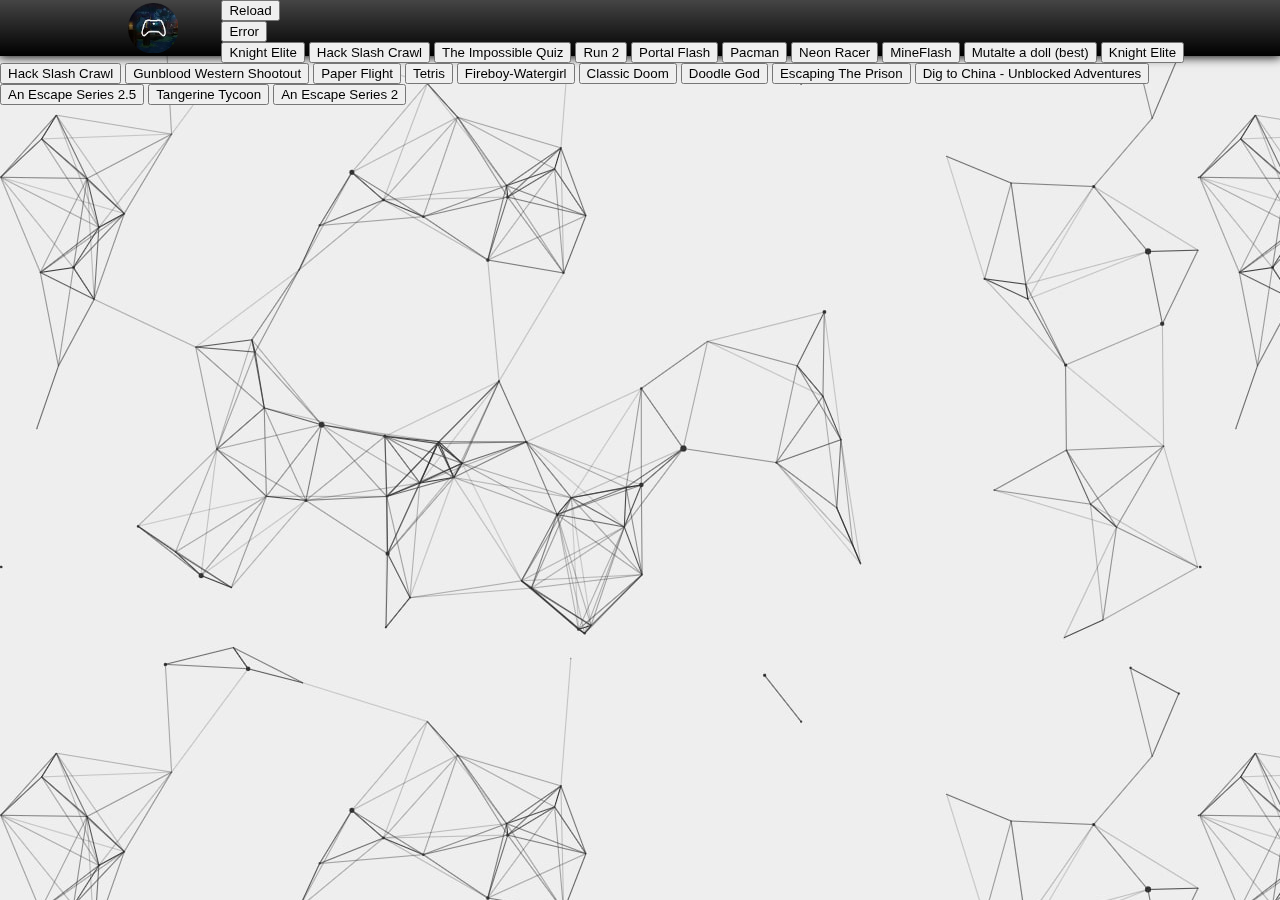
<file: index.html>
<!DOCTYPE html>
<html>
<head>
<meta name="viewport" content="width=device-width, initial-scale=1">
<style>
/* width */
::-webkit-scrollbar {
  width: 10px;
}

/* Track */
::-webkit-scrollbar-track {
  background: #f1f1f1; 
}
 
/* Handle */
::-webkit-scrollbar-thumb {
  background: #888; 
}

/* Handle on hover */
::-webkit-scrollbar-thumb:hover {
  background: #555; 
}
	</style>
	</head>   
<!DOCTYPE html>
<html lang="en">
	<head>
	<head>
		<meta charset="utf-8">
		<title>SWF Leitor</title>
		<script src="https://code.jquery.com/jquery-3.5.1.min.js"></script>
		<link rel="stylesheet" type="text/css" href="css/estilos.css">
		<!--<link rel="stylesheet" type="text/css" href="css/estilos.css">-->
	</head>
	<body>
		<div class="cabecalho">
			<a id="logo" href="index.html">
				<img src="img/swf_player_icon.png" alt="Swf Player Games" width="auto" height="50">
			</a>
			<a href="index.html">
				<button class="dropbtn">Reload</button>
			</a>
			<div class="dropdown">
			  	<button class="dropbtn">Error</button>
			    <div class="dropdown-content">
			    	<!--<a data-value="jogos/Knight Elite.swf">Link 1</a>
			    	<a data-value="jogos/Hack Slash Crawl.swf">Link 2</a>
			    	<a data-value="jogos/Age of War.swf">Link 3</a>-->
				<button class="game" value="jogos/Knight Elite.swf">Knight Elite</button>
				<button class="game" value="jogos/Hack Slash Crawl.swf">Hack Slash Crawl</button>
				<button class="game" value="The Impossible Quiz.swf">The Impossible Quiz</button>
				<button class="game" value="jogos/run2.swf">Run 2</button>
				<button class="game" value="jogos/Portal_Flash.swf">Portal Flash</button>
				<button class="game" value="jogos/Pacman.swf">Pacman</button>
				<button class="game" value="jogos/Neon_Race.swf">Neon Racer</button>
				<button class="game" value="jogos/Mineblocks__Minecraft_Flash_.swf">MineFlash</button>
				<button class="game" value="jogos/MaD2.swf">Mutalte a doll (best)</button>
				<button class="game" value="jogos/Knight Elite.swf">Knight Elite</button>
				<button class="game" value="jogos/Hack Slash Crawl.swf">Hack Slash Crawl</button>
				<button class="game" value="jogos/Gunblood Western Shootout.swf">Gunblood Western Shootout</button>
				<button class="game" value="jogos/Flight.swf">Paper Flight</button>
				<button class="game" value="jogos/Flash_Tetris.swf">Tetris</button>
				<button class="game" value="jogos/fireboy-watergirl.swf">Fireboy-Watergirl</button>
				<button class="game" value="jogos/doom.swf">Classic Doom</button>
				<button class="game" value="jogos/Doodle_God.swf">Doodle God</button>
				<button class="game" value="jogos/escapingtheprison.swf">Escaping The Prison</button>
				<button class="game" value="jogos/Dig to China - Unblocked Adventures.swf">Dig to China - Unblocked Adventures</button>
				<button class="game" value="jogos/An Escape Series 2.5.swf">An Escape Series 2.5</button>
				<button class="game" value="jogos/tangerine-tycoon.swf">Tangerine Tycoon</button>
				<button class="game" value="jogos/An Escape Series 2.swf">An Escape Series 2</button>
				</div>
			</div>
		</div>

		<!--<button value="jogos/Knight Elite.swf">Jogar KNIGHT ELITE</button>
		<button value="jogos/Hack Slash Crawl.swf">Jogar HACK SLASH CRAWL</button>
		<button value="jogos/Age of War.swf">Jogar AGE OF WAR</button>
		<button class="game" value="jogos/Knight Elite.swf">Knight Elite</button>
		<button class="game" value="jogos/Hack Slash Crawl.swf">Hack Slash Crawl</button>
		<button class="game" value="The Impossible Quiz.swf">The Impossible Quiz</button>
		<button class="game" value="jogos/run2.swf">Run 2</button>
		<button class="game" value="jogos/Portal_Flash.swf">Portal Flash</button>
		<button class="game" value="jogos/Pacman.swf">Pacman</button>
		<button class="game" value="jogos/Neon_Race.swf">Neon Racer</button>
		<button class="game" value="jogos/Mineblocks__Minecraft_Flash_.swf">MineFlash</button>
		<button class="game" value="jogos/MaD2.swf">Mutalte a doll (best)</button>
		<button class="game" value="jogos/Knight Elite.swf">Knight Elite</button>
		<button class="game" value="jogos/Hack Slash Crawl.swf">Hack Slash Crawl</button>
		<button class="game" value="jogos/Gunblood Western Shootout.swf">Gunblood Western Shootout</button>
		<button class="game" value="jogos/Flight.swf">Paper Flight</button>
		<button class="game" value="jogos/Flash_Tetris.swf">Tetris</button>
		<button class="game" value="jogos/fireboy-watergirl.swf">Fireboy-Watergirl</button>
		<button class="game" value="jogos/doom.swf">Classic Doom</button>
		<button class="game" value="jogos/Doodle_God.swf">Doodle God</button>
		<button class="game" value="jogos/escapingtheprison.swf">Escaping The Prison</button>
		<button class="game" value="jogos/Dig to China - Unblocked Adventures.swf">Dig to China - Unblocked Adventures</button>
		<button class="game" value="jogos/An Escape Series 2.5.swf">An Escape Series 2.5</button>
		<button class="game" value="jogos/tangerine-tycoon.swf">Tangerine Tycoon</button>
		<button class="game" value="jogos/An Escape Series 2.swf">An Escape Series 2</button>

		<script>
		    $("button").click(function(){
		    	localStorage.setItem("nomeJogo",this.value);
		    	window.location.href = 'leitor.html';
		    	//window.open("leitor.html", "Executando Jogo", "width=822,height=622");
		    });
		</script>-->

		<script>
			$(".game").click(function(){
				//localStorage.setItem("nomeJogo",$(this).data("value"));
				localStorage.setItem("nomeJogo",this.value);
				window.location.href = 'leitor.html';
		    	//window.open("leitor.html", "Executando Jogo", "width=822,height=622");
		    });
		</script>
	</body>
</html>
</file>
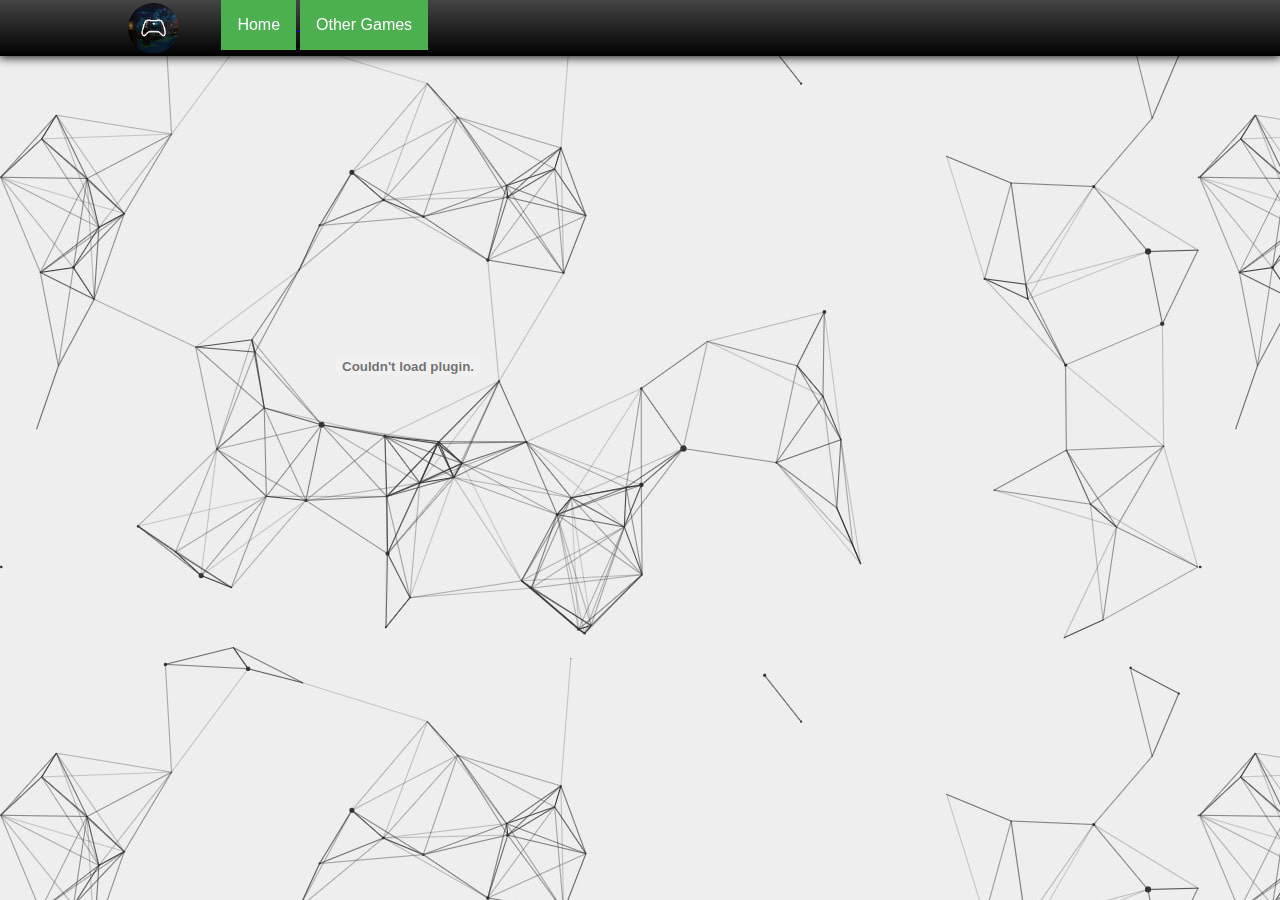
<file: leitor.html>
<!DOCTYPE html>
<html>
<head>
<meta name="viewport" content="width=device-width, initial-scale=1">
<style>
/* width */
::-webkit-scrollbar {
  width: 10px;
}

/* Track */
::-webkit-scrollbar-track {
  background: #f1f1f1; 
}
 
/* Handle */
::-webkit-scrollbar-thumb {
  background: #888; 
}

/* Handle on hover */
::-webkit-scrollbar-thumb:hover {
  background: #555; 
}
	</style>
	</head>   
	<head>
		<meta charset="utf-8">
		<title>Executor</title>
		<script src="https://code.jquery.com/jquery-3.5.1.min.js"></script>
		<link rel="stylesheet" type="text/css" href="css/dropdown.css">
		<link rel="stylesheet" type="text/css" href="css/estilos.css">
	</head>
	<body>
		<div class="cabecalho">
			<a id="logo" href="index.html">
				<img src="img/swf_player_icon.png" alt="Swf Player Games" width="auto" height="50">
			</a>
			<a href="index.html">
				<button class="dropbtn">Home</button>
			</a>
			<div class="dropdown">
			  	<button class="dropbtn">Other Games</button>
			    <div class="dropdown-content">
			    	<!--<a data-value="jogos/Knight Elite.swf">Link 1</a>
			    	<a data-value="jogos/Hack Slash Crawl.swf">Link 2</a>
				<a data-value="jogos/Hack Slash Crawl.swf">Hack Slash Crawl</a>
				<a data-value="The Impossible Quiz.swf">The Impossible Quiz</a>
				<a data-value="jogos/run2.swf">Run 2</a>
				<a data-value="jogos/Portal_Flash.swf">Portal Flash</a>
				<a data-value="jogos/Pacman.swf">Pacman</a>
				<a data-value="jogos/Neon_Race.swf">Neon Racer</a>
				<a data-value="jogos/Mineblocks__Minecraft_Flash_.swf">MineFlash</a>
				<a data-value="jogos/MaD2.swf">Mutalte a doll (best)</a>
				<a data-value="jogos/Knight Elite.swf">Knight Elite</a>
				<a data-value="jogos/Hack Slash Crawl.swf">Hack Slash Crawl</a>
				<a data-value="jogos/Gunblood Western Shootout.swf">Gunblood Western Shootout</a>
				<a data-value="jogos/Flight.swf">Paper Flight</a>
				<a data-value="jogos/Flash_Tetris.swf">Tetris</a>
				<a data-value="jogos/fireboy-watergirl.swf">Fireboy-Watergirl</a>
				<a data-value="jogos/doom.swf">Classic Doom</a>
				<a data-value="jogos/Doodle_God.swf">Doodle God</a>
				<a data-value="jogos/escapingtheprison.swf">Escaping The Prison</a>
			    	<a data-value="jogos/Age of War.swf">Link 3</a>-->
				    <button class="game" value="jogos/Knight Elite.swf">Knight Elite</button>
				    <button class="game" value="jogos/Hack Slash Crawl.swf">Hack Slash Crawl</button>
				    <button class="game" value="jogos/Age of War.swf">Age of War</button>
				    <button class="game" value="jogos/Hack Slash Crawl.swf">Hack Slash Crawl</button>
				    <button class="game" value="The Impossible Quiz.swf">The Impossible Quiz</button>
				    <button class="game" value="jogos/run2.swf">Run 2</button>
				    <button class="game" value="jogos/Portal_Flash.swf">Portal Flash</button>
				    <button class="game" value="jogos/Pacman.swf">Pacman</button>
				    <button class="game" value="jogos/Neon_Race.swf">Neon Racer</button>
				    <button class="game" value="jogos/Mineblocks__Minecraft_Flash_.swf">MineFlash</button>
				    <button class="game" value="jogos/MaD2.swf">Mutalte a doll (best)</button>
				    <button class="game" value="jogos/Knight Elite.swf">Knight Elite</button>
				    <button class="game" value="jogos/Hack Slash Crawl.swf">Hack Slash Crawl</button>
				    <button class="game" value="jogos/Gunblood Western Shootout.swf">Gunblood Western Shootout</button>
				    <button class="game" value="jogos/Flight.swf">Paper Flight</button>
				    <button class="game" value="jogos/Flash_Tetris.swf">Tetris</button>
				    <button class="game" value="jogos/fireboy-watergirl.swf">Fireboy-Watergirl</button>
				    <button class="game" value="jogos/doom.swf">Classic Doom</button>
				    <button class="game" value="jogos/Doodle_God.swf">Doodle God</button>
				    <button class="game" value="jogos/escapingtheprison.swf">Escaping The Prison</button>
				</div>
			</div>
		</div>

		<script>
			$(".game").click(function(){
				//localStorage.setItem("nomeJogo",$(this).data("value"));
				localStorage.setItem("nomeJogo",this.value);
				window.location.href = 'leitor.html';
		    	//window.open("leitor.html", "Executando Jogo", "width=822,height=622");
		    });
		</script>

		<embed id="interface" src="" quality="high" type="application/x-shockwave-flash" width="800" height="600" pluginspage="http://www.macromedia.com/go/getflashplayer" />
	    <script type="text/javascript">
			//alert(localStorage.getItem("nomeJogo"));
			var jogo = localStorage.getItem("nomeJogo");
			var interface=document.getElementById("interface");
			var clone=interface.cloneNode(true);
			clone.setAttribute('src',jogo);
			interface.parentNode.replaceChild(clone,interface);
		</script>
	</body>
</file>
<file: css/estilos.css>
body{
	background: url(../img/fundo.jpg);
}

#interface{
	display: block;
	position: relative;
	margin-top: 66px;
}

div{
	display: block;
}

.cabecalho{
	background: url(../img/header-bg.png) repeat-x;
	height: 56px;
	position: fixed;
	z-index: 1000;
	top: 0;
	right: 0;
	left: 0;
	box-shadow: 0 0 10px 1px #000;
}

.cabecalho img{
	border: 0;
}

#logo{
	float: left;
    display: block;
    height: 56px;
    padding: 3px 5px 0 0;
    margin-left: 10%;
    margin-right: 3%;
}
</file>
<file: css/dropdown.css>
.dropbtn {
  background-color: #4CAF50;
  color: white;
  padding: 16px;
  font-size: 16px;
  border: none;
}

.dropdown {
  position: relative;
  display: inline-block;
  width: auto;
}

.dropdown-content {
  display: none;
  position: absolute;
  background-color: #f1f1f1;
  /*min-width: 160px;*/
  width: 100%;
  box-shadow: 0px 8px 16px 0px rgba(0,0,0,0.2);
  z-index: 1;
}

.dropdown-content button {
  color: black;
  padding: 12px 16px;
  text-decoration: none;
  display: block;
  width: 100%;
  border: auto;
}
/*.dropdown-content button {
  color: black;
  padding: 12px 16px;
  text-decoration: none;
  display: block;
  width: 100%;
}*/

.dropdown-content a:hover {background-color: #ddd;}
/*.dropdown-content button:hover {background-color: #ddd;}*/

.dropdown:hover .dropdown-content {display: block;}

.dropdown:hover .dropbtn {background-color: #3e8e41;}
</file>
